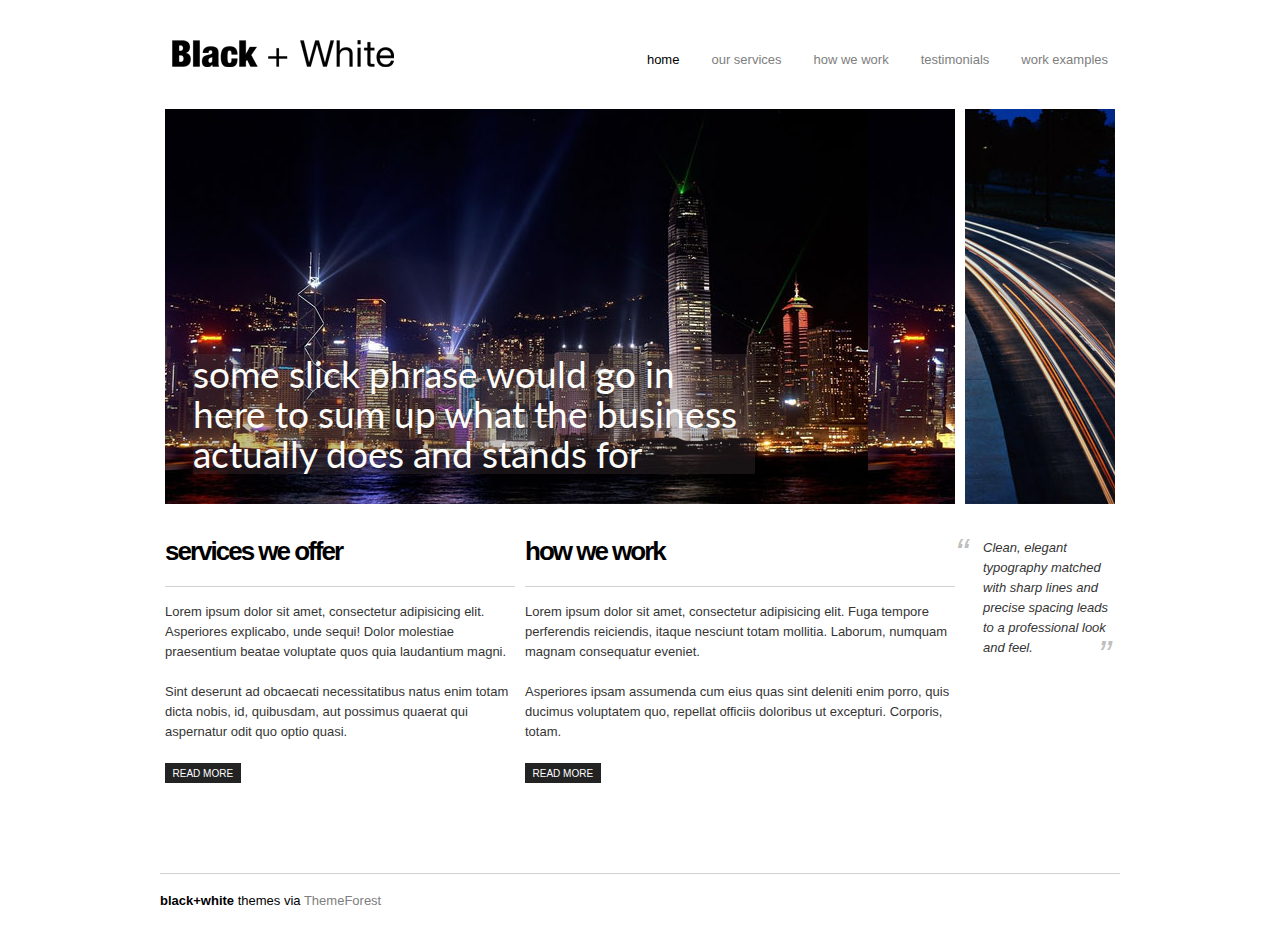
<file: index.html>
<!DOCTYPE html>

<html>
<head>
	<title>Black and White Website</title>
	<meta charset="utf-8">
	<link rel="stylesheet" href="css/reset.css">
	<link rel="stylesheet" href="css/text.css">
	<link rel="stylesheet" href="css/960_24_col.css">
	<link rel="stylesheet" href="css/style-main.css">
	
	<link rel="icon" href="website-icon.ico" type="image/png">
	<link href="https://fonts.googleapis.com/css?family=Lato:300" rel="stylesheet">
	<link href="https://fonts.googleapis.com/css?">
</head>
<body>
	<div class="container_24">
		<header>
			<h1>Black + White</h1>
			<nav>
				<ul>
					<li><a href="#" class="selected">Home</a></li>
					<li><a href="#">Our Services</a></li>
					<li><a href="#">How We Work</a></li>
					<li><a href="#">Testimonials</a></li>
					<li><a href="work.html">Work Examples</a></li>
				</ul>
			</nav>
		<div class="grid_20 banner">
			<p>Some slick phrase would go in here to sum up what the business actually does and stands for
			</p>
		</div>
		<div class="grid_4 other-image">
			<!-- the other image here -->
		</div>
		</header>
		<div class="main clearfix">
			<div class="grid_9">
				<h2>Services we offer</h2>
				<p>Lorem ipsum dolor sit amet, consectetur adipisicing elit. Asperiores explicabo, unde sequi! Dolor molestiae praesentium beatae voluptate quos quia laudantium magni.</p>
				<p>Sint deserunt ad obcaecati necessitatibus natus enim totam dicta nobis, id, quibusdam, aut possimus quaerat qui aspernatur odit quo optio quasi.</p>
				<p><a href="#" class="button">Read More</a></p>
			</div>
			<div class="grid_11">
				<h2>How we work</h2>
				<p>Lorem ipsum dolor sit amet, consectetur adipisicing elit. Fuga tempore perferendis reiciendis, itaque nesciunt totam mollitia. Laborum, numquam magnam consequatur eveniet.</p>
				<p>Asperiores ipsam assumenda cum eius quas sint deleniti enim porro, quis ducimus voluptatem quo, repellat officiis doloribus ut excepturi. Corporis, totam.</p>
				<p><a href="#" class="button">Read More</a></p>
			</div>
			<div class="grid_4">
				<blockquote>
					<p>Clean, elegant typography matched with sharp lines and precise spacing leads to a professional look and feel.</p>
				</blockquote>
		</div>
		</div>
		<footer>
			<p><strong><a href="https://themeforest.net/item/black-white-simple-theme/22705?s_rank=1" target="_blank">black+white</a></strong> themes via <a href="http://themeforest.net" target="_blank">ThemeForest</a></p>
		</footer>
	</div>
</body>
</html>
</file>
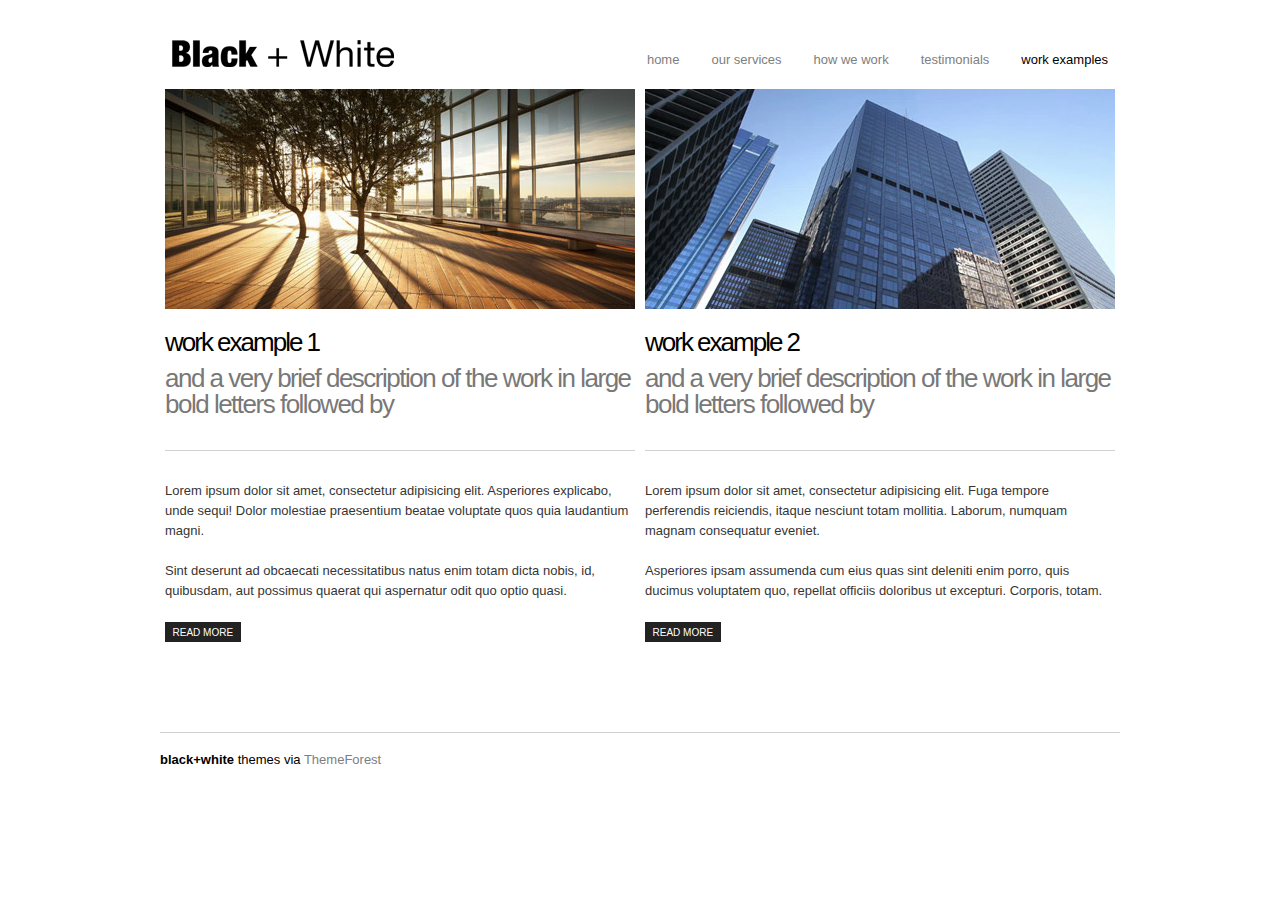
<file: work.html>
<!DOCTYPE html>

<html>
<head>
	<title>Black and White Website</title>
	<meta charset="utf-8">
	<link rel="stylesheet" href="css/reset.css">
	<link rel="stylesheet" href="css/text.css">
	<link rel="stylesheet" href="css/960_24_col.css">
	<link rel="stylesheet" href="css/style-main.css">
	<link rel="icon" href="website-icon.ico" type="image/png">
	<link href="https://fonts.googleapis.com/css?family=Lato:300" rel="stylesheet">
	<link href="https://fonts.googleapis.com/css?family=Open+Sans:300" rel="stylesheet">
</head><body>
	<div class="container_24">
		<header>
			<h1>Black + White</h1>
			<nav>
				<ul>
					<li><a href="index.html">Home</a></li>
					<li><a href="#">Our Services</a></li>
					<li><a href="#">How We Work</a></li>
					<li><a href="#">Testimonials</a></li>
					<li><a href="#" class="selected">Work Examples</a></li>
				</ul>
			</nav>
		</header>
		<div class="main clearfix">
			<div class="grid_12 work">
				<img src="images/green-architecture.jpg" alt="Green Architecure">
				<h2>work example 1</h2>
				<h4>and a very brief description of the work in large bold letters followed by</h4>
				<p>Lorem ipsum dolor sit amet, consectetur adipisicing elit. Asperiores explicabo, unde sequi! Dolor molestiae praesentium beatae voluptate quos quia laudantium magni.</p>
				<p>Sint deserunt ad obcaecati necessitatibus natus enim totam dicta nobis, id, quibusdam, aut possimus quaerat qui aspernatur odit quo optio quasi.</p>
				<p><a href="#" class="button">Read More</a></p>
			</div>
			<div class="grid_12 work">
			<img src="images/buildings-blue-470px-by-220px.jpg" alt="Blue Buildings">
				<h2>work example 2</h2>
				<h4>and a very brief description of the work in large bold letters followed by</h4>
				<p>Lorem ipsum dolor sit amet, consectetur adipisicing elit. Fuga tempore perferendis reiciendis, itaque nesciunt totam mollitia. Laborum, numquam magnam consequatur eveniet.</p>
				<p>Asperiores ipsam assumenda cum eius quas sint deleniti enim porro, quis ducimus voluptatem quo, repellat officiis doloribus ut excepturi. Corporis, totam.</p>
				<p><a href="#" class="button">Read More</a></p>
			</div>
		</div>
		<footer>
			<p><strong><a href="https://themeforest.net/item/black-white-simple-theme/22705?s_rank=1" target="_blank">black+white</a></strong> themes via <a href="http://themeforest.net" target="_blank">ThemeForest</a></p>
		</footer>
	</div>
</body>
</html>
</file>
<file: css/text.css>
/*
  960 Grid System ~ Text CSS.
  Learn more ~ http://960.gs/

  Licensed under GPL and MIT.
*/

/* `Basic HTML
----------------------------------------------------------------------------------------------------*/

body {
  font: 13px/1.5 "Helvetica Neue", Arial, "Liberation Sans", FreeSans, sans-serif;
}

pre,
code {
  font-family: "DejaVu Sans Mono", Menlo, Consolas, monospace;
}

hr {
  border: 0 solid #ccc;
  border-top-width: 1px;
  clear: both;
  height: 0;
}

/* `Headings
----------------------------------------------------------------------------------------------------*/

h1 {
  font-size: 25px;
}

h2 {
  font-size: 23px;
}

h3 {
  font-size: 21px;
}

h4 {
  font-size: 19px;
}

h5 {
  font-size: 17px;
}

h6 {
  font-size: 15px;
}

/* `Spacing
----------------------------------------------------------------------------------------------------*/

ol {
  list-style: decimal;
}

ul {
  list-style: disc;
}

li {
  margin-left: 30px;
}

p,
dl,
hr,
h1,
h2,
h3,
h4,
h5,
h6,
ol,
ul,
pre,
table,
address,
fieldset,
figure {
  margin-bottom: 20px;
}
</file>
<file: css/960_24_col.css>
/*
  960 Grid System ~ Core CSS.
  Learn more ~ http://960.gs/

  Licensed under GPL and MIT.
*/

/*
  Forces backgrounds to span full width,
  even if there is horizontal scrolling.
  Increase this if your layout is wider.

  Note: IE6 works fine without this fix.
*/

body {
  min-width: 960px;
}

/* `Container
----------------------------------------------------------------------------------------------------*/

.container_24 {
  margin-left: auto;
  margin-right: auto;
  width: 960px;
}

/* `Grid >> Global
----------------------------------------------------------------------------------------------------*/

.grid_1,
.grid_2,
.grid_3,
.grid_4,
.grid_5,
.grid_6,
.grid_7,
.grid_8,
.grid_9,
.grid_10,
.grid_11,
.grid_12,
.grid_13,
.grid_14,
.grid_15,
.grid_16,
.grid_17,
.grid_18,
.grid_19,
.grid_20,
.grid_21,
.grid_22,
.grid_23,
.grid_24 {
  display: inline;
  float: left;
  margin-left: 5px;
  margin-right: 5px;
}

.push_1, .pull_1,
.push_2, .pull_2,
.push_3, .pull_3,
.push_4, .pull_4,
.push_5, .pull_5,
.push_6, .pull_6,
.push_7, .pull_7,
.push_8, .pull_8,
.push_9, .pull_9,
.push_10, .pull_10,
.push_11, .pull_11,
.push_12, .pull_12,
.push_13, .pull_13,
.push_14, .pull_14,
.push_15, .pull_15,
.push_16, .pull_16,
.push_17, .pull_17,
.push_18, .pull_18,
.push_19, .pull_19,
.push_20, .pull_20,
.push_21, .pull_21,
.push_22, .pull_22,
.push_23, .pull_23 {
  position: relative;
}

/* `Grid >> Children (Alpha ~ First, Omega ~ Last)
----------------------------------------------------------------------------------------------------*/

.alpha {
  margin-left: 0;
}

.omega {
  margin-right: 0;
}

/* `Grid >> 24 Columns
----------------------------------------------------------------------------------------------------*/

.container_24 .grid_1 {
  width: 30px;
}

.container_24 .grid_2 {
  width: 70px;
}

.container_24 .grid_3 {
  width: 110px;
}

.container_24 .grid_4 {
  width: 150px;
}

.container_24 .grid_5 {
  width: 190px;
}

.container_24 .grid_6 {
  width: 230px;
}

.container_24 .grid_7 {
  width: 270px;
}

.container_24 .grid_8 {
  width: 310px;
}

.container_24 .grid_9 {
  width: 350px;
}

.container_24 .grid_10 {
  width: 390px;
}

.container_24 .grid_11 {
  width: 430px;
}

.container_24 .grid_12 {
  width: 470px;
}

.container_24 .grid_13 {
  width: 510px;
}

.container_24 .grid_14 {
  width: 550px;
}

.container_24 .grid_15 {
  width: 590px;
}

.container_24 .grid_16 {
  width: 630px;
}

.container_24 .grid_17 {
  width: 670px;
}

.container_24 .grid_18 {
  width: 710px;
}

.container_24 .grid_19 {
  width: 750px;
}

.container_24 .grid_20 {
  width: 790px;
}

.container_24 .grid_21 {
  width: 830px;
}

.container_24 .grid_22 {
  width: 870px;
}

.container_24 .grid_23 {
  width: 910px;
}

.container_24 .grid_24 {
  width: 950px;
}

/* `Prefix Extra Space >> 24 Columns
----------------------------------------------------------------------------------------------------*/

.container_24 .prefix_1 {
  padding-left: 40px;
}

.container_24 .prefix_2 {
  padding-left: 80px;
}

.container_24 .prefix_3 {
  padding-left: 120px;
}

.container_24 .prefix_4 {
  padding-left: 160px;
}

.container_24 .prefix_5 {
  padding-left: 200px;
}

.container_24 .prefix_6 {
  padding-left: 240px;
}

.container_24 .prefix_7 {
  padding-left: 280px;
}

.container_24 .prefix_8 {
  padding-left: 320px;
}

.container_24 .prefix_9 {
  padding-left: 360px;
}

.container_24 .prefix_10 {
  padding-left: 400px;
}

.container_24 .prefix_11 {
  padding-left: 440px;
}

.container_24 .prefix_12 {
  padding-left: 480px;
}

.container_24 .prefix_13 {
  padding-left: 520px;
}

.container_24 .prefix_14 {
  padding-left: 560px;
}

.container_24 .prefix_15 {
  padding-left: 600px;
}

.container_24 .prefix_16 {
  padding-left: 640px;
}

.container_24 .prefix_17 {
  padding-left: 680px;
}

.container_24 .prefix_18 {
  padding-left: 720px;
}

.container_24 .prefix_19 {
  padding-left: 760px;
}

.container_24 .prefix_20 {
  padding-left: 800px;
}

.container_24 .prefix_21 {
  padding-left: 840px;
}

.container_24 .prefix_22 {
  padding-left: 880px;
}

.container_24 .prefix_23 {
  padding-left: 920px;
}

/* `Suffix Extra Space >> 24 Columns
----------------------------------------------------------------------------------------------------*/

.container_24 .suffix_1 {
  padding-right: 40px;
}

.container_24 .suffix_2 {
  padding-right: 80px;
}

.container_24 .suffix_3 {
  padding-right: 120px;
}

.container_24 .suffix_4 {
  padding-right: 160px;
}

.container_24 .suffix_5 {
  padding-right: 200px;
}

.container_24 .suffix_6 {
  padding-right: 240px;
}

.container_24 .suffix_7 {
  padding-right: 280px;
}

.container_24 .suffix_8 {
  padding-right: 320px;
}

.container_24 .suffix_9 {
  padding-right: 360px;
}

.container_24 .suffix_10 {
  padding-right: 400px;
}

.container_24 .suffix_11 {
  padding-right: 440px;
}

.container_24 .suffix_12 {
  padding-right: 480px;
}

.container_24 .suffix_13 {
  padding-right: 520px;
}

.container_24 .suffix_14 {
  padding-right: 560px;
}

.container_24 .suffix_15 {
  padding-right: 600px;
}

.container_24 .suffix_16 {
  padding-right: 640px;
}

.container_24 .suffix_17 {
  padding-right: 680px;
}

.container_24 .suffix_18 {
  padding-right: 720px;
}

.container_24 .suffix_19 {
  padding-right: 760px;
}

.container_24 .suffix_20 {
  padding-right: 800px;
}

.container_24 .suffix_21 {
  padding-right: 840px;
}

.container_24 .suffix_22 {
  padding-right: 880px;
}

.container_24 .suffix_23 {
  padding-right: 920px;
}

/* `Push Space >> 24 Columns
----------------------------------------------------------------------------------------------------*/

.container_24 .push_1 {
  left: 40px;
}

.container_24 .push_2 {
  left: 80px;
}

.container_24 .push_3 {
  left: 120px;
}

.container_24 .push_4 {
  left: 160px;
}

.container_24 .push_5 {
  left: 200px;
}

.container_24 .push_6 {
  left: 240px;
}

.container_24 .push_7 {
  left: 280px;
}

.container_24 .push_8 {
  left: 320px;
}

.container_24 .push_9 {
  left: 360px;
}

.container_24 .push_10 {
  left: 400px;
}

.container_24 .push_11 {
  left: 440px;
}

.container_24 .push_12 {
  left: 480px;
}

.container_24 .push_13 {
  left: 520px;
}

.container_24 .push_14 {
  left: 560px;
}

.container_24 .push_15 {
  left: 600px;
}

.container_24 .push_16 {
  left: 640px;
}

.container_24 .push_17 {
  left: 680px;
}

.container_24 .push_18 {
  left: 720px;
}

.container_24 .push_19 {
  left: 760px;
}

.container_24 .push_20 {
  left: 800px;
}

.container_24 .push_21 {
  left: 840px;
}

.container_24 .push_22 {
  left: 880px;
}

.container_24 .push_23 {
  left: 920px;
}

/* `Pull Space >> 24 Columns
----------------------------------------------------------------------------------------------------*/

.container_24 .pull_1 {
  left: -40px;
}

.container_24 .pull_2 {
  left: -80px;
}

.container_24 .pull_3 {
  left: -120px;
}

.container_24 .pull_4 {
  left: -160px;
}

.container_24 .pull_5 {
  left: -200px;
}

.container_24 .pull_6 {
  left: -240px;
}

.container_24 .pull_7 {
  left: -280px;
}

.container_24 .pull_8 {
  left: -320px;
}

.container_24 .pull_9 {
  left: -360px;
}

.container_24 .pull_10 {
  left: -400px;
}

.container_24 .pull_11 {
  left: -440px;
}

.container_24 .pull_12 {
  left: -480px;
}

.container_24 .pull_13 {
  left: -520px;
}

.container_24 .pull_14 {
  left: -560px;
}

.container_24 .pull_15 {
  left: -600px;
}

.container_24 .pull_16 {
  left: -640px;
}

.container_24 .pull_17 {
  left: -680px;
}

.container_24 .pull_18 {
  left: -720px;
}

.container_24 .pull_19 {
  left: -760px;
}

.container_24 .pull_20 {
  left: -800px;
}

.container_24 .pull_21 {
  left: -840px;
}

.container_24 .pull_22 {
  left: -880px;
}

.container_24 .pull_23 {
  left: -920px;
}

/* `Clear Floated Elements
----------------------------------------------------------------------------------------------------*/

/* http://sonspring.com/journal/clearing-floats */

.clear {
  clear: both;
  display: block;
  overflow: hidden;
  visibility: hidden;
  width: 0;
  height: 0;
}

/* http://www.yuiblog.com/blog/2010/09/27/clearfix-reloaded-overflowhidden-demystified */

.clearfix:before,
.clearfix:after,
.container_24:before,
.container_24:after {
  content: '.';
  display: block;
  overflow: hidden;
  visibility: hidden;
  font-size: 0;
  line-height: 0;
  width: 0;
  height: 0;
}

.clearfix:after,
.container_24:after {
  clear: both;
}

/*
  The following zoom:1 rule is specifically for IE6 + IE7.
  Move to separate stylesheet if invalid CSS is a problem.
*/

.clearfix,
.container_24 {
  zoom: 1;
}
</file>
<file: css/style-main.css>
/*
*****************************************
* = Header
*****************************************
*/
header{
	overflow: hidden;
	margin-top: 40px;
}

header h1{
	background: url(../images/black-n-white-logo-224-by-27-px.png) no-repeat ;
	width: 224px;
	height: 27px;
	text-indent: -9999px;
	float:left;
	margin-left: 10px;
	margin-bottom: 22px;
}

h2{
	text-transform: lowercase;
	font-size: 26px;
	border-bottom: 1px solid #d1d1d1;
	padding-bottom: 22px;
	margin-bottom: 15px;
	letter-spacing: -2px;
	line-height: 1em;
}
/*
*****************************************
* = navigation bar
*****************************************
*/
nav{
	float: right;
	margin-right: 10px;
	margin-top: 10px;
}

nav li{
	display: inline;
	float: left;
	padding-right: 2px;
}

nav li:hover{
	border-bottom: 1px solid black;
	padding-bottom: 9px;
}

nav a{
	text-transform: lowercase;
}

/*
*****************************************
* = main
*****************************************
*/


.main blockquote p{
	padding-left: 14px;
}


/*
*****************************************
* = miscelanneous
*****************************************
*/


.main blockquote p{
	padding-left: 14px;
}

.main
p{
	font-size: 13px;
	line-height: 20px;
	color: #353535;
}

a{
	color:#7e7e7e;
	text-decoration: none;
}

a:hover, .selected{
	color:black; 
}
/*
*****************************************
* = banner
*****************************************
*/

.other-image{
	background: url(../images/street-lights.jpg);
	height: 395px;
	width: 200px;
}
.banner{
	background: url(../images/city-over-river-dark-703-by395-px.jpg);
	width: 703px;
	height: 395px;
	position: relative;
}

.other-image, .banner{
	margin-top: 20px;
	margin-bottom: 34px;
}

.banner p{
	color: #FBFBF9;
	font-size: 37px;
	font-family: 'Lato',sans-serif;
	
	background-color: rgba(72,57,58,0.32);
	
	text-transform: lowercase;
	width: 562px;
	word-wrap: break-word;
	position: absolute;
	bottom: 10px;
	left: 28px;
	display: inline;
	line-height: 40px;
}
/*
*****************************************
* = footer
*****************************************
*/
footer{
	clear:both;
	border-top: 1px solid #d1d1d1;
	padding-top: 17px;
	margin-top: 70px;
}

footer p a:first-child{
	color: black;
}

/*
*****************************************
* = button
*****************************************
*/

.button{
	background: #242324;
	padding-left: 7.5px;
	padding-right: 7.5px;
	padding-top: 4.5px;
	padding-bottom: 4.5px;
	text-transform: uppercase;
	color: white;
	font-size: 10px;

	-ms-transition:color .12s ease-out, background .23s ease-in, border .12s ease-in-out, transform .12s ease-in-out;
 	-webkit-transition:color .12s ease-out, background .23s ease-in, border .12s ease-in-out,  transform .12s ease-in-out;

}

.button:hover{
	color: #264564;
	background: #d5d6b7;
}


/*
*****************************************
* = blockquote
*****************************************
*/


.grid_4 blockquote p:first-child:before,
.grid_4 blockquote p:last-child:after{
	color: #bfbfbf;
	font-size: 40px;
	font-style: italic;
	}
.grid_4 blockquote p:first-child:before{
	content: '“';
	position:absolute;
	top:5px;
	left:-10px;
}

.grid_4 blockquote p:last-child:after{
	content: '”';
	float:right;
	position: absolute;
	bottom: -7px;
	right: 4px;
}

blockquote, blockquote p{
	font-size: 15px;
	line-height: 20px;
	font-style: italic;
	color: #0e0e0e;
	padding-left: 4px;
}

blockquote{
	position: relative;
}

/*
*****************************************
* = work
*****************************************
*/

.work h2,
.work h4{
	font-weight: normal;
	font-size: 26px;
}

.work h2{
	border:0;
	margin-bottom: 10px;
	padding-bottom: 0;
}

.work img{
	margin-bottom: 20px;
}

.work h4{
	color: #787878;
	letter-spacing: -1.5px;
	line-height: 1em;

	border-bottom: 1px solid #d1d1d1;
	padding-bottom: 33px;
	margin-bottom: 30px;
}
</file>
